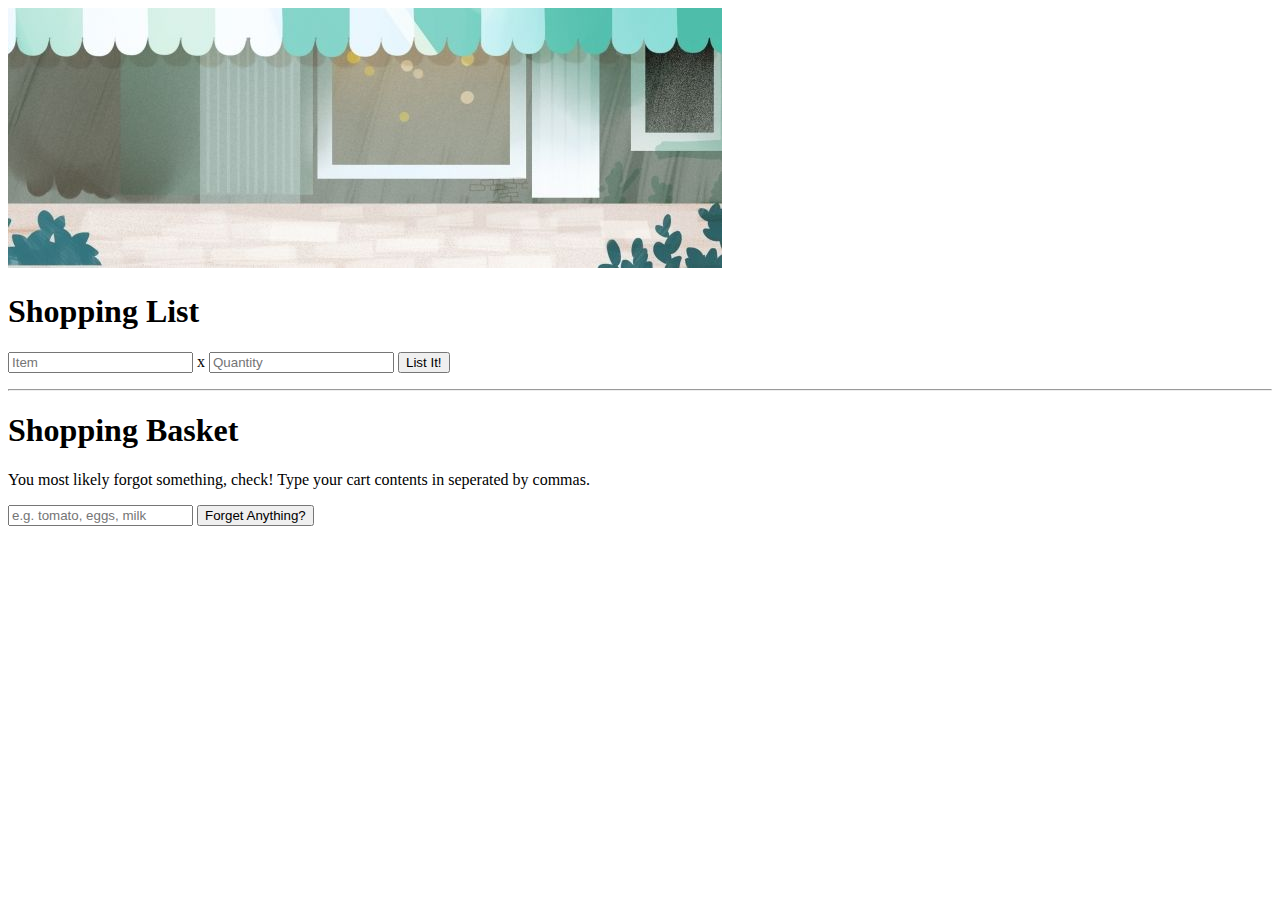
<file: Shopping List/index.html>
<!DOCTYPE html>
<html lang="en">
  <head>
    <meta charset="UTF-8" />
    <meta http-equiv="X-UA-Compatible" content="IE=edge" />
    <meta name="viewport" content="width=device-width, initial-scale=1.0" />
    <title>Shopping List</title>
    <link href="shoplist.css" rel="stylesheet"/>
  </head>
  <body>
    <!--Header-->
    <header><img id="headerpic" src="headerpic.jpg"</header>
    <!--Top Section-->
    <h1>Shopping List</h1>
    <input type="text" id="item" placeholder="Item" /> x
    <input type="number" id="qty" placeholder="Quantity" />
    <button onclick="addItem()">List It!</button>
    <p id="display"></p>
    <hr />
    <!--Bottom Section -->
    <h1>Shopping Basket</h1>
    <p>
      You most likely forgot something, check! Type your cart contents in
      seperated by commas.
    </p>
    <input type"text" id="shoppingBasket" placeholder="e.g. tomato, eggs, milk"
    />
    <input type="button" value="Forget Anything?" onclick="checkItems();" />
    <p id="reminder"></p>

    <script>
      //Top Section
      "use strict";
      //shoppingList is an [] of object {item, quantity}
      let shoppingList = [];
      const basket = document.getElementById("shoppingBasket");

      function addItem() {
        //Create an Object and then add the object into the shoppingList array
        const itemToAdd = {
          item: document.getElementById("item").value,
          quantity: document.getElementById("qty").value,
        };
        shoppingList.push(itemToAdd);
        displayList();
        console.log(shoppingList);
      }
      function displayList() {
        //clear the display, so it only adds the most recent added item instead of everything on the list again.
        document.getElementById("display").innerHTML = "";
        //for loop thru each item in the shoppingList array, display item, quantity, and a delete button, will add what was on the list + the new item
        for (let shoppingListItem of shoppingList) {
          document.getElementById("display").innerHTML += `${
            shoppingListItem.item
          } x ${shoppingListItem.quantity}
         <span style="cursor: pointer" onclick="deleteItem(${shoppingList.indexOf(
           shoppingListItem
         )})">&#10062;</span><br/>`; //the &#number is the html icon for the delete button.
          //console.log(shoppingListItem) //test
        }
      }
      function deleteItem(itemToDelete) {
        //delete the item using the splice method
        shoppingList.splice(itemToDelete, 1);
        displayList();
      }
      //Bottom Section
      function checkItems() {
        //split user input into an array
        const splitBasket = basket.value.toLowerCase().split(", ");
        console.log(splitBasket);

        const itemsStillToBuy = shoppingList.filter(function (
          shoppingListElement
        ) {
          console.log(shoppingListElement);
          const itemInBasket = shoppingListElement.item.toLowerCase();
          console.log(itemInBasket);
          return !splitBasket.includes(itemInBasket);
        });
        console.log(itemsStillToBuy);
        //if itemsStillToBuy is not empty, then display all items in the itemsStillToBuy
        if (itemsStillToBuy.length !== 0) {
          document.getElementById("reminder").innerHTML =
            "You forgot these items:<br />";
          //display itemsStillToBuy
          for (let itemStillToBuy of itemsStillToBuy) {
            document.getElementById(
              "reminder"
            ).innerHTML += `${itemStillToBuy.item} x ${itemStillToBuy.quantity}<br />`;
          }
        } else {
          document.getElementById("reminder").innerHTML =
            "-----You got it all!-----";
        }
      }
    </script>
    <!--Add Decorations-->
  </body>
</html>
</file>
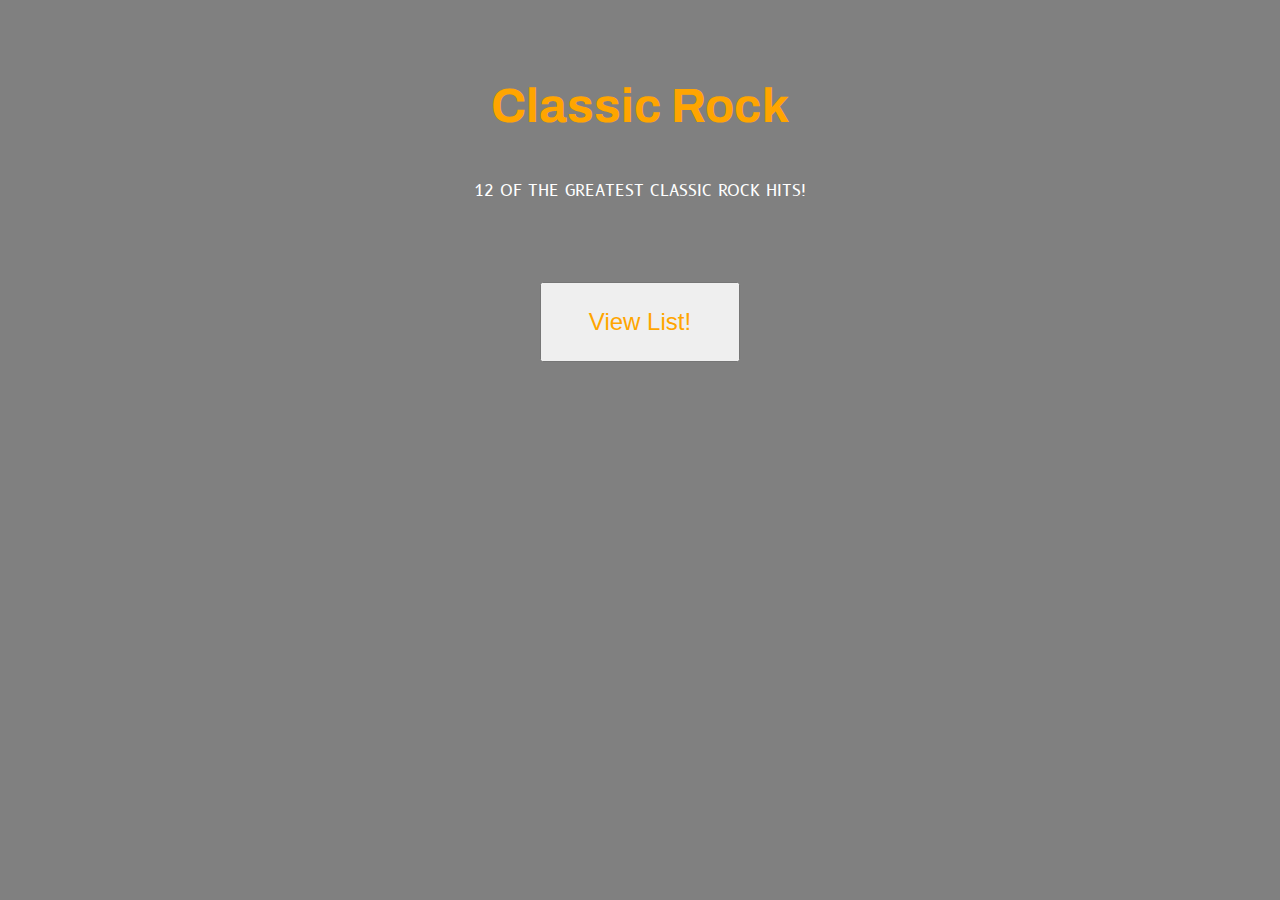
<file: Song List/index.html>
<!DOCTYPE html>
<html lang="en">
  <head>
    <meta charset="UTF-8" />
    <meta name="viewport" content="width=device-width, initial-scale=1.0" />
    <title>Classic Rock Playlist</title>
    <link rel="preconnect" href="https://fonts.gstatic.com" />
    <link
      href="https://fonts.googleapis.com/css2?family=Archivo&family=B612&display=swap"
      rel="stylesheet"
    />
    <link
      rel="stylesheet"
      href="https://pro.fontawesome.com/releases/v5.10.0/css/all.css"
      integrity="sha384-AYmEC3Yw5cVb3ZcuHtOA93w35dYTsvhLPVnYs9eStHfGJvOvKxVfELGroGkvsg+p"
      crossorigin="anonymous"
    />
    <link rel="stylesheet" href="styles.css" />
    <script defer src="script.js"></script>
  </head>

  <body>
    <div class="container">
      <h1 id="topHead"><i class="fas fa-compact-disc"></i> Classic Rock</h1>
      <p class="total"></p>
      <ul class="mix hide"></ul>
      <button class="show-list">View List!</button>
    </div>
  </body>
</html>
</file>
<file: Shopping List/shoplist.css>
@media only screen and (max-width: 600px) {
    body {
      background-color: skyblue;
      font-family: cursive;
    }}
</file>
<file: Song List/styles.css>
* {
  box-sizing: border-box;
}

body {
  display: flex;
  align-items: center;
  justify-content: center;
  margin: 0;
  font-family: "B612", sans-serif;
  background-color: grey;
  color: #fff;
  font-size: 16px;
}

h1 {
  width: 100%;
  padding-top: 1em;
  font-size: 3em;
  text-align: center;
  font-family: "Archivo", sans-serif;
}
.container {
  display: flex;
  justify-content: center;
  flex-wrap: wrap;
  width: 90%;
  max-width: 800px;
}
.mix {
  padding: 0 3em;
  margin: 0;
  list-style: none;
  border: 3px solid #fff;
}

.hide {
  display: none;
}

.total {
  text-align: center;
  width: 100%;
  text-transform: uppercase;
  padding-bottom: 1em;
}
.mix .song {
  padding: 0.5em;
  margin: 0.75em 0;
  font-size: 1.25em;
}

.mix .song-number {
  display: inline-block;
  padding: 0.45em;
  margin-right: 0.25em;
  background-color: orange;
}

button.show-list {
  margin: 2em 0;
  width: 50%;
  padding: 1em;
  color: orange;
  font-size: 1.25em;
  align-self: center;
}
@media screen and (min-width: 800px) {
  .mix .song {
    width: 50%;
    display: inline-flex;
    justify-content: flex-start;
    align-items: center;
  }

  button.show-list {
    width: 25%;
    font-size: 1.5em;
  }
}
</file>
